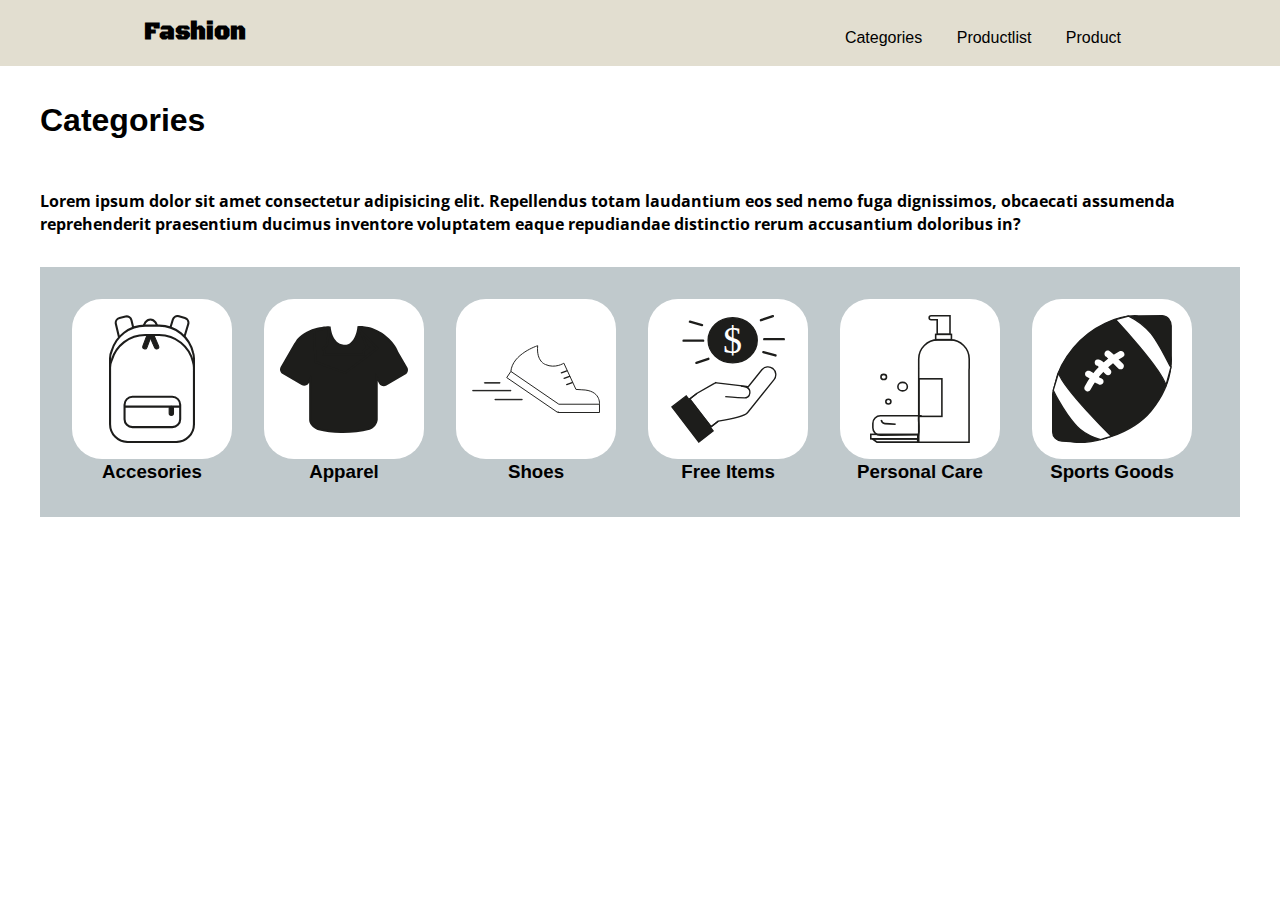
<file: category.html>
<!DOCTYPE html>
<html lang="en">
  <head>
    <meta charset="UTF-8" />
    <meta http-equiv="X-UA-Compatible" content="IE=edge" />
    <meta name="viewport" content="width=device-width, initial-scale=1.0" />
    <link rel="stylesheet" href="/CSS/layout.css" />
    <link rel="stylesheet" href="/CSS/general.css" />
   <link rel="preconnect" href="https://fonts.googleapis.com">
<link rel="preconnect" href="https://fonts.gstatic.com" crossorigin>
<link href="https://fonts.googleapis.com/css2?family=Black+Ops+One&display=swap" rel="stylesheet"> <link rel="preconnect" href="https://fonts.googleapis.com">
<link rel="preconnect" href="https://fonts.gstatic.com" crossorigin>
<link href="https://fonts.googleapis.com/css2?family=Open+Sans:wght@300&display=swap" rel="stylesheet"> 
    <title>Categories</title>
  </head>
  <body>
    <header>
        <div class="header">
             <nav>
             <a class="header_logo"href="index.html"> Fashion</a>
        <ul class="nav-links">
          
          <li>
            <a href="category.html"> Categories</a>
          </li>
          <li>
            <a href="productlist.html">Productlist</a>
          </li>
          <li>
            <a href="product.html">Product</a>
          </li>
        </ul>
      </nav>
        </div>
     
    </header>
    <main>
      <h1>Categories</h1>
      <h2>Lorem ipsum dolor sit amet consectetur adipisicing elit. Repellendus totam laudantium eos sed nemo fuga dignissimos, obcaecati assumenda reprehenderit praesentium ducimus inventore voluptatem eaque repudiandae distinctio rerum accusantium doloribus in?</h2>
      <section class="categories">
        <div class="category_linking">
          <a class="category_linking" href="productlist.html"> <img class="svg" src="/SVG/bag.svg" alt="hej" />  <h3> Accesories</h3></a>
        </div>
        <div class="category_linking">
          <a class="category_linking" href="productlist.html"> <img class="svg" src="/SVG/shirt.svg" alt="hej" />  <h3> Apparel</h3></a>
        </div>
        <div class="category_linking">
          <a class="category_linking" href="productlist.html"> <img class="svg" src="/SVG/shoe.svg" alt="hej" /> <h3> Shoes</h3></a>
        </div>
        <div class="category_linking">
          <a class="category_linking" href="productlist.html"> <img class="svg" src="/SVG/money.svg" alt="hej" /> <h3> Free Items</h3></h3></a>
        </div>
        <div class="category_linking">
          <a class="category_linking" href="productlist.html"> <img class="svg" src="/SVG/care.svg" alt="hej" /> <h3> Personal Care</h3></a>
        </div>
        <div class="category_linking">
          <a class="category_linking" href="productlist.html"><img class="svg" src="/SVG/sport.svg" alt="hej" />  <h3> Sports Goods</h3></a>
        </div>
      </section>
    </main>
  </body>
</html>
</file>
<file: CSS/layout.css>
/* Mediaqueries */

/* Mobile */
@media (max-width: 500px) {
  nav {
    display: flex;
    flex-direction: column;
    justify-content: center;
  }

  .nav_links {
    padding: 28px 0;
  }

  .nav-links li {
    display: inline-block;
    margin: 0 15px;
  }
  .header_logo {
    display: flex;
    justify-content: center;
  }
  .productgrid {
    display: grid;
    grid-template-columns: 1fr;
    gap: 1rem;
    padding: 1.5rem;
    line-height: 2.3rem;
  }

  .productname {
    display: flex;
    flex-direction: column;
    order: -2;
  }

  .svg {
    object-position: center;
  }
  h1,
  h2 {
    margin: 0 1rem 0 1rem;
  }
  .products {
    display: grid;
    grid-template-columns: 1fr;
    width: 100%;
    margin-left: 2rem;
  }
}

/* Tablet */
@media (min-width: 699px) {
  .productgrid {
    display: grid;
    grid-template-columns: 1fr 1fr;
    gap: 2rem;
    padding: 2rem;
  }
}

/* Desktop */
@media (min-width: 1200px) {
  .productgrid {
    display: grid;
    grid-template-columns: 1fr 1fr;
    gap: 2rem;
    padding: 2rem;
    line-height: 3rem;
  }
  .grid_1_2 {
    display: grid;
    grid-template-columns: 1fr 4fr;
  }
  .products {
    display: grid;
    grid-template-columns: 1fr 1fr 1fr;
    padding: 0 1rem 1rem 1rem;
  }
}
</file>
<file: CSS/general.css>
main {
  max-width: 1200px;
  margin: 0 auto;
}

* {
  padding: 0;
  margin: 0;
  box-sizing: border-box;
}

body {
  line-height: 1.4;
}

header {
  background: #e2ded0;
  position: relative;
  top: 0;
  width: 100%;
  padding: 1rem 9rem;
}

.header_logo {
  font-family: "Black Ops One", cursive;
  font-weight: bolder;
  font-size: x-large;
  text-decoration: none;
  color: black;
  transition: transform 0.2s;
}

.header_logo:hover {
  transform: scale(1.1);
}

nav {
  display: flex;
  align-items: flex-end;
  justify-content: space-between;
  font-family: sans-serif;
}

.nav_links {
  padding: 28px 0;
}

.nav-links li {
  display: inline-block;
  margin: 0 15px;
}

.nav-links li a {
  text-decoration: none;
  color: black;
  padding: 5px 0;
  position: relative;
}
.nav-links li a::after {
  content: "";
  background: #647c90;
  position: absolute;
  width: 0;
  height: 2px;
  bottom: 0;
  left: 0;
  transition: width 0.5s;
}

.nav-links li a:hover::after {
  width: 100%;
}

img {
  max-width: 100%;
  height: auto;
  object-fit: cover;
}

h1 {
  font-family: sans-serif;
  padding: 1em 0 1em 0;
}

h2 {
  padding: 1rem 0 2rem 0;
  font-family: "Open Sans", sans-serif;
  font-size: 1rem;
}

h3 {
  font-family: sans-serif;
}
h4 {
  font-family: sans-serif;
  font-weight: lighter;
}

p {
  font-family: sans-serif;
  line-height: 1.3;
}

.category_linking {
  text-decoration: none;
  font-family: sans-serif;
  color: black;
  text-align: center;
  align-items: center;
  transition: transform 0.2s;
}

.category_linking:hover {
  transform: scale(1.1);
}

.svg {
  display: flex;
  align-items: center;
  object-fit: contain;
  background-color: white;
  width: 10rem;
  height: 10rem;
  padding: 1rem 1rem 1rem 1rem;
  border-radius: 30px;
}

.categories {
  display: flex;
  flex-wrap: wrap;
  flex-direction: row;
  gap: 2em;
  padding: 2rem 2rem 2rem 2rem;
  background-color: #c0c9cc;
  align-items: center;
}

.addBasket,
button {
  background-color: #647c90;
  border: none;
  color: white;
  padding: 15px 32px;
  text-align: center;
  text-decoration: none;
  display: inline-block;

  font-size: 16px;
  transition: 0.5s;
  cursor: pointer;
  margin-top: 1rem;
}

.addBasket:hover,
button:hover {
  transform: scale(1.05);
  opacity: 0.8;
}
form {
  font-family: sans-serif;
  padding: 1rem 0 0.5rem 0;
}

fieldset {
  padding: 1rem 1rem 1rem 1rem;
  font-family: sans-serif;
  line-height: 2;
}

legend {
  text-align: center;
  font-family: sans-serif;
}

article {
  margin: 1rem 0 1rem 0;
}

.container_productlist {
  width: 200px;
  height: auto;
  position: relative;
}
.soldout,
.discount {
  position: absolute;
  float: right;
  top: 0px;
  left: 0px;
  z-index: 1000;
  background-color: #647c90;
  padding: 5px;
  color: white;
}

span {
  display: flex;
  flex-direction: row;
}

.sale_p {
  text-decoration: line-through;
  margin-right: 1rem;
}

.front_div {
  background-color: #c0c9cc;
  height: 80vh;
}

.front_h1 {
  text-align: center;
  font-family: "Black Ops One", cursive;
}

.price_product {
  display: flex;
  flex-direction: row;
  gap: 1rem;
  padding-bottom: 1rem;
}

.newprice {
  color: blue;
  font-weight: bold;
}

.fullprice {
  text-decoration: line-through;
}

.brand,
.subcategory {
  display: inline;
  gap: 1rem;
}
</file>
